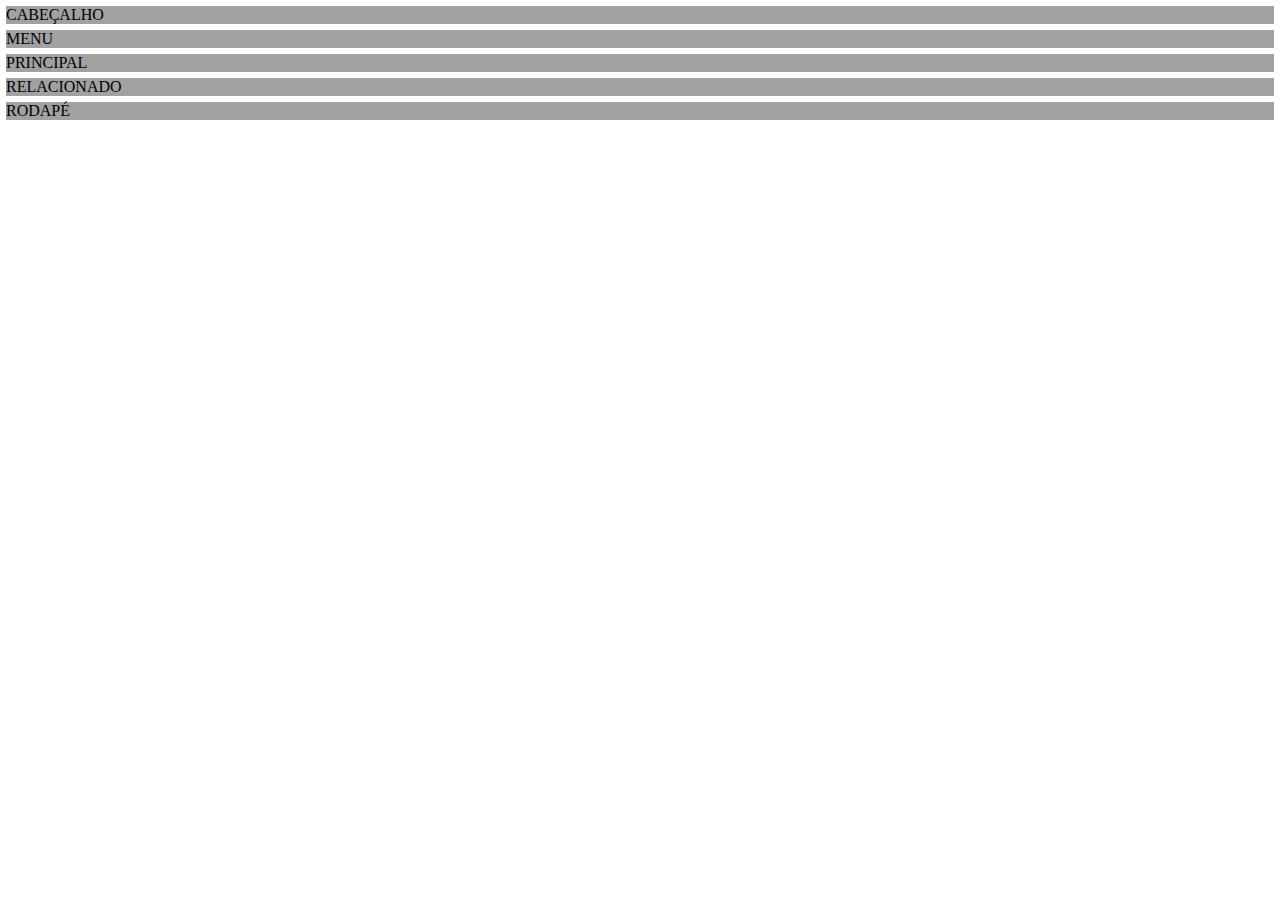
<file: FrontEnd/Web layouts/Layout 1/index.html>
<!DOCTYPE html>
<html lang="pt-br">
<head>
    <meta charset="UTF-8">
    <meta http-equiv="X-UA-Compatible" content="IE=edge">
    <meta name="viewport" content="width=device-width, initial-scale=1.0">
    <link rel="stylesheet" href="style.css">
    <title>Layout 1</title>
</head>
<body>
    <header>CABEÇALHO</header>
    <nav>MENU</nav>
    <main>PRINCIPAL</main>
    <aside>RELACIONADO</aside>
    <footer>RODAPÉ</footer>
</body>
</html>
</file>
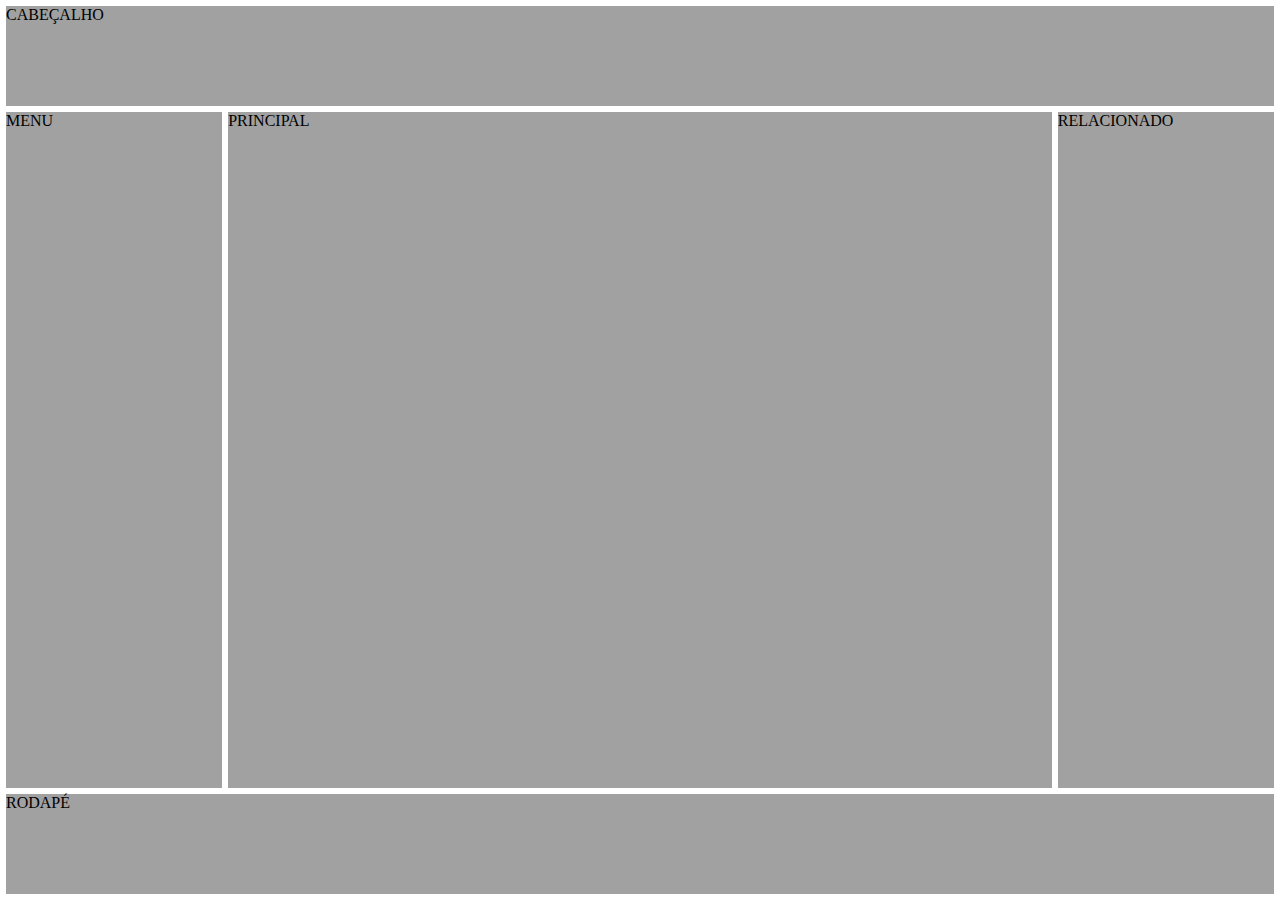
<file: FrontEnd/Web layouts/Layout 2/index.html>
<!DOCTYPE html>
<html lang="pt-br">
<head>
    <meta charset="UTF-8">
    <meta http-equiv="X-UA-Compatible" content="IE=edge">
    <meta name="viewport" content="width=device-width, initial-scale=1.0">
    <link rel="stylesheet" href="style.css">
    <title>Layout 2</title>
</head>
<body>
    <header>CABEÇALHO</header>
    <nav>MENU</nav>
    <main>PRINCIPAL</main>
    <aside>RELACIONADO</aside>
    <footer>RODAPÉ</footer>
</body>
</html>
</file>
<file: FrontEnd/Web layouts/Layout 1/style.css>
* {
    margin: 0;
    padding: 0;
    box-sizing: border-box;
}

body {
    display: flex;
    flex-wrap: wrap; /*Sempre no container pai*/
    margin: 3px;
    flex: 1 1 100vw;
}

header {
    display: flex;
    margin: 3px;
    flex: 1 1 100vw; /*Trás as 3 propriedades de flex-grow padrão 1, flex-shrink padrão 1 e flex-basis padrão 100%*/
    background: #a1a1a1;
}

nav {
    display: flex;
    margin: 3px;
    flex: 1 1 100vw; /*Trás as 3 propriedades de flex-grow padrão 1, flex-shrink padrão 1 e flex-basis padrão 100%*/
    background: #a1a1a1;
}

main {
    display: flex;
    margin: 3px;
    flex: 1 1 100vw; /*Trás as 3 propriedades de flex-grow padrão 1, flex-shrink padrão 1 e flex-basis padrão 100%*/
    background: #a1a1a1;
}

aside {
    display: flex;
    margin: 3px;
    flex: 1 1 100vw; /*Trás as 3 propriedades de flex-grow padrão 1, flex-shrink padrão 1 e flex-basis padrão 100%*/
    background: #a1a1a1;
}

footer {
    display: flex;
    margin: 3px;
    flex: 1 1 100vw; /*Trás as 3 propriedades de flex-grow padrão 1, flex-shrink padrão 1 e flex-basis padrão 100%*/  
    background: #a1a1a1;
}
</file>
<file: FrontEnd/Web layouts/Layout 2/style.css>
* {
    margin: 0;
    padding: 0;
    box-sizing: border-box;
}

body {
    display: flex;
    flex-wrap: wrap; /*Sempre no container pai*/
    margin: 3px;
    flex: 1 1 100vw;
}

header, nav, main, aside, footer {
    display: flex;
    background: #a1a1a1;
    margin: 3px;
}

header {
    display: flex;
    flex: 1 1 100vw; /*Trás as 3 propriedades de flex-grow padrão 1, flex-shrink padrão 1 e flex-basis padrão 100%*/
    height: 100px;

}

nav {
    display: flex;
    flex: 1 1 200px; /*Trás as 3 propriedades de flex-grow padrão 1, flex-shrink padrão 1 e flex-basis padrão 100%*/
    
}

main {
    display: flex;
    flex: 20 1 500px; /*Trás as 3 propriedades de flex-grow padrão 1, flex-shrink padrão 1 e flex-basis padrão 100%*/
    height: calc(100vh - 224px);
}

aside {
    display: flex;
    flex: 1 1 200px; /*Trás as 3 propriedades de flex-grow padrão 1, flex-shrink padrão 1 e flex-basis padrão 100%*/
    
}

footer {
    display: flex;
    flex: 1 1 100vw; /*Trás as 3 propriedades de flex-grow padrão 1, flex-shrink padrão 1 e flex-basis padrão 100%*/  
    height: 100px;
}

@media only screen and (max-width: 923px) {
    main {
        height: calc(100vh - 330px);
    }

    aside {
        flex: 1 1 100vw;
        height: 100px;
    }
}
</file>
